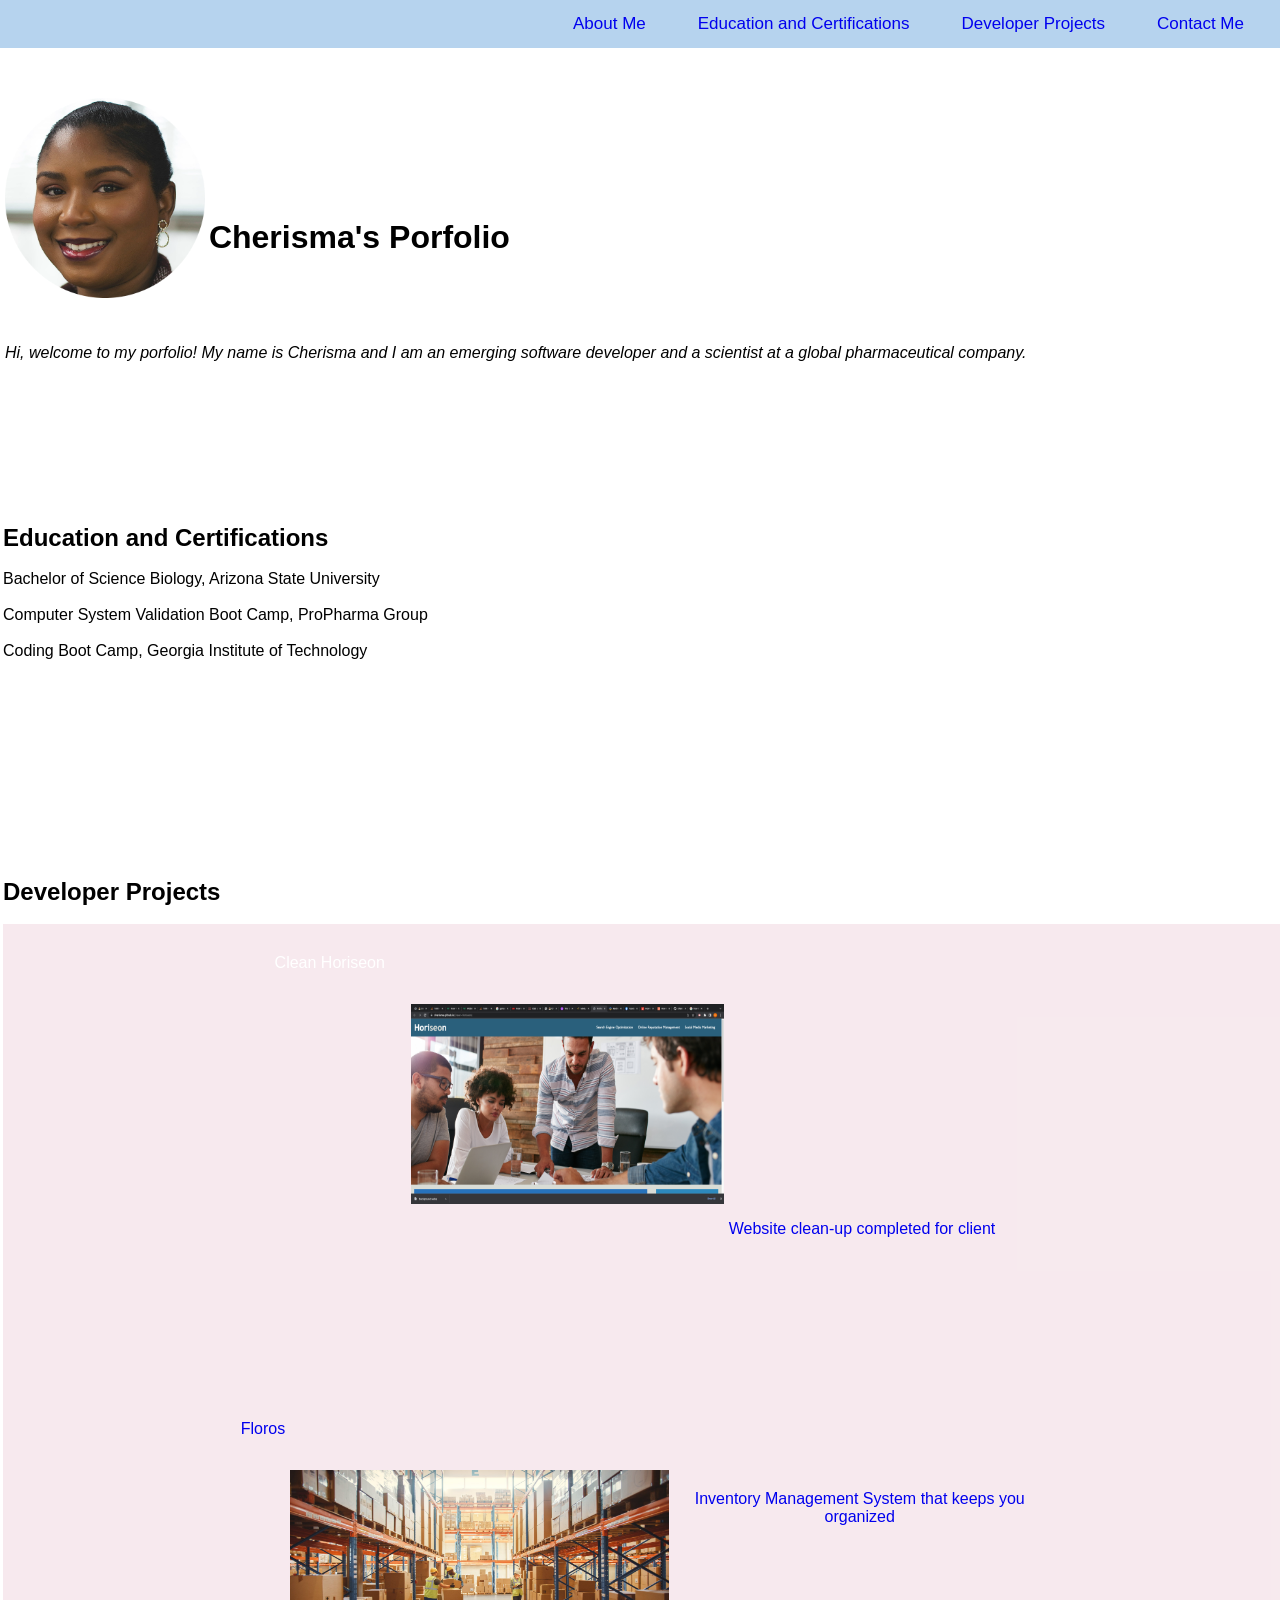
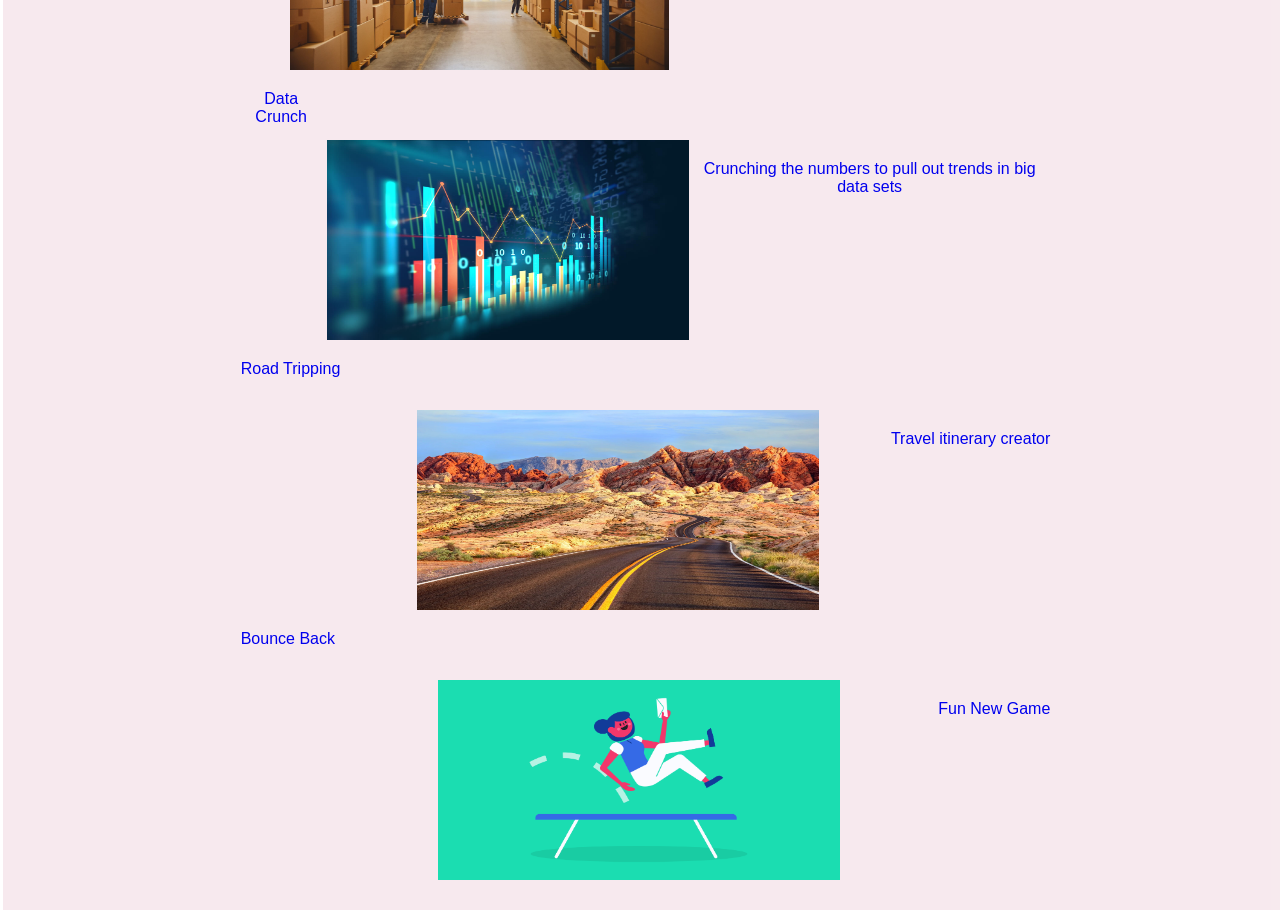
<file: index.html>
<!DOCTYPE html>
<html lang="en">
<head>
    <meta charset="UTF-8">
    <meta http-equiv="X-UA-Compatible" content="IE=edge">
    <meta name="viewport" content="width=device-width, initial-scale=1.0">
    <title>👩🏽 Cherisma's Porfolio</title>
    <link rel="stylesheet" href="assets/css/CKC.css">
</head>
<body>

        <nav class="topnav">
            <a href="Contact-Me.html">Contact Me</a>
            <a href="#Developer Projects">Developer Projects</a>
            <a href="#Education and Certifications">Education and Certifications</a>
            <a href="#Cherisma Callwood">About Me</a>
            
            
            
        </nav>

        <header>
            <h1>
            <img src="assets/images/Cherisma.png" alt="Portrait of Cherisma Callwood">
            Cherisma's Porfolio
            </h1>
        </header>
    <br>
        <div id="Cherisma Callwood"></a>
            <p><em>Hi, welcome to my porfolio! My name is Cherisma and I am an emerging software developer and a scientist at a global pharmaceutical company.</em></p>
        </div> 

        <div id="Education and Certifications" class="section2">
            <h2>Education and Certifications</h2>
            <br>
            <ul>
                <li>Bachelor of Science Biology, Arizona State University</li>
                <br>
                <li>Computer System Validation Boot Camp, ProPharma Group</li>
                <br>
                <li>Coding Boot Camp, Georgia Institute of Technology</li>
            </ul>
        </div>

    <br>

    <section id="Developer Projects" class="section3">

        <h2>Developer Projects</h2>
        <br>
        <section class="container">
            <section class="work">
                <header>Clean Horiseon</header>
                <a href="https://cherisma.github.io/Clean-Horiseon/"><img src="./assets/images/Horiseon.png" alt="Website" />
                <p>Website clean-up completed for client</p>
            </section>
            <section class="work">
                <header>Floros</header>
                <img src="./assets/images/IMS.jpeg" alt="Inventory" />
                <p>Inventory Management System that keeps you organized</p>
            </section>
          <section class="work">
                <header>Data Crunch</header>
                <img src="./assets/images/data.jpeg" alt="Data" />
                <p>Crunching the numbers to pull out trends in big data sets</p>
          </section>
          <section class="work">
                <header>Road Tripping</header>
                <img src="./assets/images/Road.webp" alt="road" />
                <p>Travel itinerary creator</p>
          </section>
          <section class="work">
                <header>Bounce Back</header>
                <img src="./assets/images/bounce.png" alt="lady bouncing" />
                <p>Fun New Game</p>
            </section>
        </section>
    </section>

<div class="footer"></div>
    
</div>
</body>
</html>
</file>
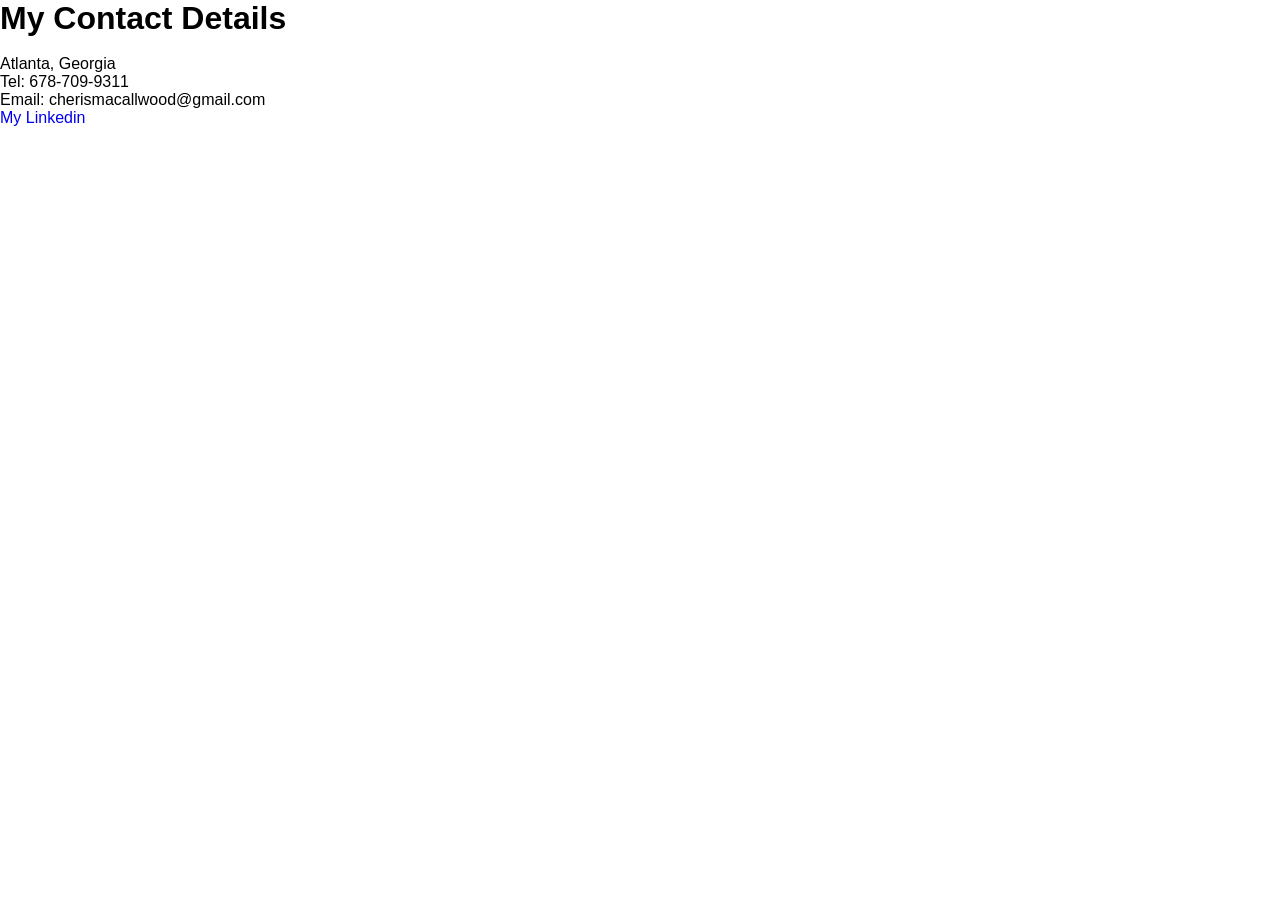
<file: Contact-Me.html>
<!DOCTYPE html>
<html lang="en">
<head>
    <meta charset="UTF-8">
    <meta name="viewport" content="width=device-width, initial-scale=1.0">
    <title>👩🏽‍🔬 Contact Info</title>
    <link rel="stylesheet" href="assets/css/CKC.css">
</head>

<body>
    <h1>My Contact Details</h1>
    <br>
    <li>Atlanta, Georgia</li>
    <li>Tel: 678-709-9311</li>
    <li>Email: cherismacallwood@gmail.com</li>
    <li><a href="https://www.linkedin.com/in/cherisma-callwood-26b398b3/">My Linkedin</a></li>
</body>
</html>
</file>
<file: assets/css/CKC.css>
* {
    box-sizing: border-box;
    padding: 0;
    margin: 0;
    text-decoration: none;
    list-style: none;
}

body {
    background-image: url(https://img.freepik.com/free-vector/hand-painted-watercolor-pastel-sky-background_23-2148902771.jpg?w=2000);
    background-size: cover;
    background-position: center;
    padding: 0;
    margin: 0;
    font-family:Arial, Helvetica, sans-serif
}

.topnav {
    background-color: #b6d3ee;
    overflow: hidden;
}

.topnav a {
    float:right;
    margin-right: 20px;
    text-align: center;
    padding: 14px 16px;
    text-decoration: none;
    font-size: 17px;
}

img {
    position: relative;
    top: 50px;
    left: 5px;
    height: 200px;
    display: inline-block;
    border-style: none;
    right:100px;
}

p {
    position: relative;
    top: 70px;
    left: 5px;
    height: 50px;
    display: inline-block;
    border-style: none;
    right:20px;
    margin-bottom: 200px;
}
    
.section2{
    position: relative;
    left: 3px;
    flex: wrap;
}

.section3{
    position: relative;
    left: 3px;
    flex: wrap;
    margin-top: 200px;
    
}
.main{
    display: flex;
}

.intro{
    display: flex;
    flex-wrap: wrap;
    margin-bottom: 20px;
    margin-top:20px
}

.work {
    display: flex;
    justify-content: space-between;
    padding: 10px;
    text-align: center;
    border-style: none;   
  }
  
.work header {
    display: flex;
    -ms-flex-align: center;
    
  }
  
.work img {
    width: 50%;
    margin-bottom: 10px;
  }

.container {
    display: flex;
    flex-wrap: wrap;
    justify-content: space-around;
    background: #f6e7ece4;
    padding: 20px;
    color: rgb(255, 255, 255);
}
</file>
